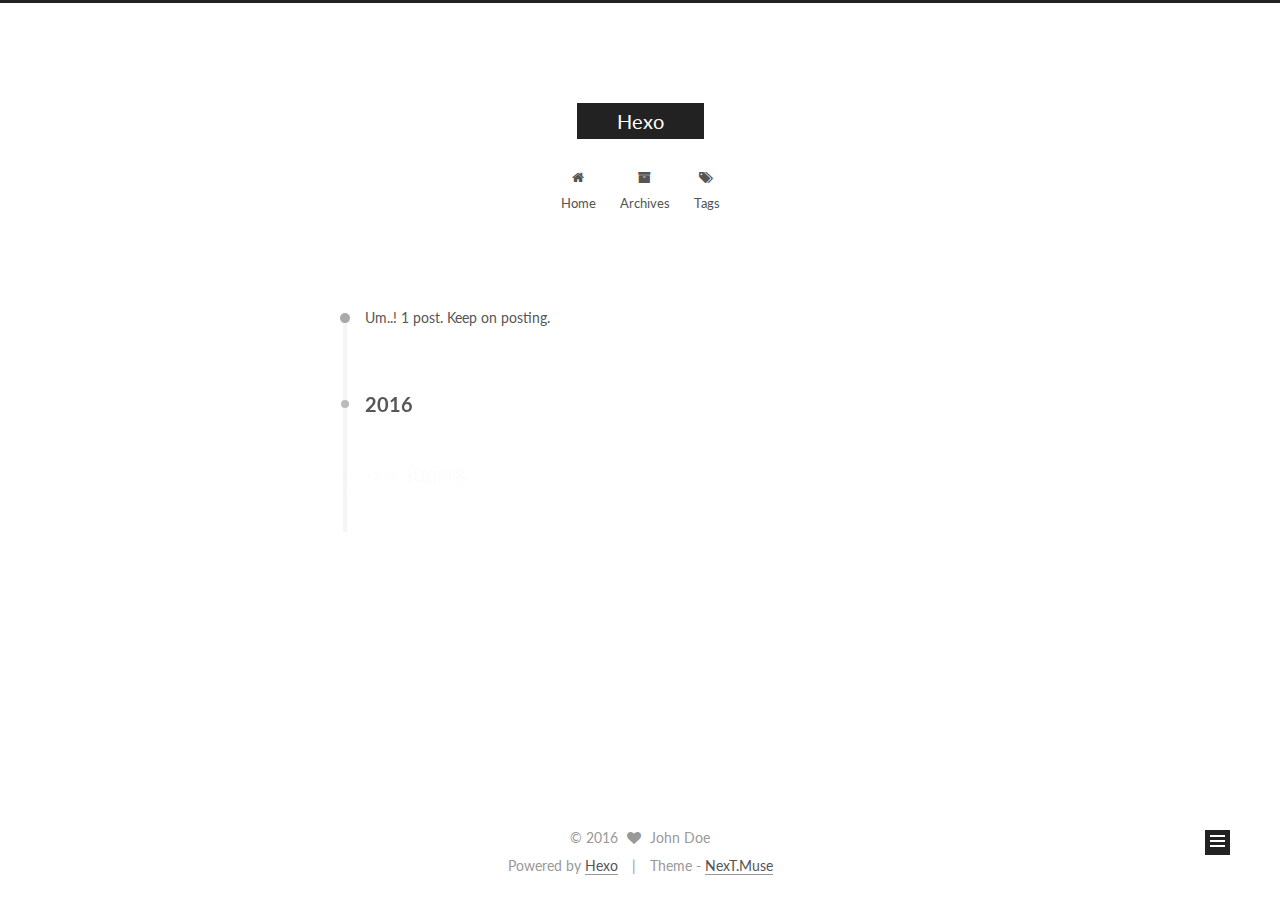
<file: archives/index.html>
<!doctype html>



  


<html class="theme-next muse use-motion" lang="">
<head>
  <meta charset="UTF-8"/>
<meta http-equiv="X-UA-Compatible" content="IE=edge" />
<meta name="viewport" content="width=device-width, initial-scale=1, maximum-scale=1"/>



<meta http-equiv="Cache-Control" content="no-transform" />
<meta http-equiv="Cache-Control" content="no-siteapp" />












  
  
  <link href="/lib/fancybox/source/jquery.fancybox.css?v=2.1.5" rel="stylesheet" type="text/css" />




  
  
  
  

  
    
    
  

  

  

  

  

  
    
    
    <link href="//fonts.googleapis.com/css?family=Lato:300,300italic,400,400italic,700,700italic&subset=latin,latin-ext" rel="stylesheet" type="text/css">
  






<link href="/lib/font-awesome/css/font-awesome.min.css?v=4.6.2" rel="stylesheet" type="text/css" />

<link href="/css/main.css?v=5.1.0" rel="stylesheet" type="text/css" />


  <meta name="keywords" content="Hexo, NexT" />








  <link rel="shortcut icon" type="image/x-icon" href="/favicon.ico?v=5.1.0" />






<meta property="og:type" content="website">
<meta property="og:title" content="Hexo">
<meta property="og:url" content="http://inerdstack.com/archives/index.html">
<meta property="og:site_name" content="Hexo">
<meta name="twitter:card" content="summary">
<meta name="twitter:title" content="Hexo">



<script type="text/javascript" id="hexo.configurations">
  var NexT = window.NexT || {};
  var CONFIG = {
    root: '/',
    scheme: 'Muse',
    sidebar: {"position":"left","display":"post"},
    fancybox: true,
    motion: true,
    duoshuo: {
      userId: '0',
      author: 'Author'
    },
    algolia: {
      applicationID: '',
      apiKey: '',
      indexName: '',
      hits: {"per_page":10},
      labels: {"input_placeholder":"Search for Posts","hits_empty":"We didn't find any results for the search: ${query}","hits_stats":"${hits} results found in ${time} ms"}
    }
  };
</script>



  <link rel="canonical" href="http://inerdstack.com/archives/"/>





  <title> Archive | Hexo </title>
</head>

<body itemscope itemtype="http://schema.org/WebPage" lang="">

  










  
  
    
  

  <div class="container one-collumn sidebar-position-left  page-archive  ">
    <div class="headband"></div>

    <header id="header" class="header" itemscope itemtype="http://schema.org/WPHeader">
      <div class="header-inner"><div class="site-meta ">
  

  <div class="custom-logo-site-title">
    <a href="/"  class="brand" rel="start">
      <span class="logo-line-before"><i></i></span>
      <span class="site-title">Hexo</span>
      <span class="logo-line-after"><i></i></span>
    </a>
  </div>
    
      <p class="site-subtitle"></p>
    
</div>

<div class="site-nav-toggle">
  <button>
    <span class="btn-bar"></span>
    <span class="btn-bar"></span>
    <span class="btn-bar"></span>
  </button>
</div>

<nav class="site-nav">
  

  
    <ul id="menu" class="menu">
      
        
        <li class="menu-item menu-item-home">
          <a href="/" rel="section">
            
              <i class="menu-item-icon fa fa-fw fa-home"></i> <br />
            
            Home
          </a>
        </li>
      
        
        <li class="menu-item menu-item-archives">
          <a href="/archives" rel="section">
            
              <i class="menu-item-icon fa fa-fw fa-archive"></i> <br />
            
            Archives
          </a>
        </li>
      
        
        <li class="menu-item menu-item-tags">
          <a href="/tags" rel="section">
            
              <i class="menu-item-icon fa fa-fw fa-tags"></i> <br />
            
            Tags
          </a>
        </li>
      

      
    </ul>
  

  
</nav>



 </div>
    </header>

    <main id="main" class="main">
      <div class="main-inner">
        <div class="content-wrap">
          <div id="content" class="content">
            

  <section id="posts" class="posts-collapse">
    <span class="archive-move-on"></span>

    <span class="archive-page-counter">
      
      
      
        
      
      Um..! 1 post. Keep on posting.
    </span>

    

      
      
      

      
        
        <div class="collection-title">
          <h2 class="archive-year motion-element" id="archive-year-2016">2016</h2>
        </div>
      
      

      

  <article class="post post-type-normal" itemscope itemtype="http://schema.org/Article">
    <header class="post-header">

      <h1 class="post-title">
        
            <a class="post-title-link" href="/2016/12/26/hello-world/" itemprop="url">
              
                <span itemprop="name">我的博客</span>
              
            </a>
        
      </h1>

      <div class="post-meta">
        <time class="post-time" itemprop="dateCreated"
              datetime="2016-12-26T23:02:04+08:00"
              content="2016-12-26" >
          12-26
        </time>
      </div>

    </header>
  </article>



    

  </section>

  



          </div>
          


          

        </div>
        
          
  
  <div class="sidebar-toggle">
    <div class="sidebar-toggle-line-wrap">
      <span class="sidebar-toggle-line sidebar-toggle-line-first"></span>
      <span class="sidebar-toggle-line sidebar-toggle-line-middle"></span>
      <span class="sidebar-toggle-line sidebar-toggle-line-last"></span>
    </div>
  </div>

  <aside id="sidebar" class="sidebar">
    <div class="sidebar-inner">

      

      

      <section class="site-overview sidebar-panel sidebar-panel-active">
        <div class="site-author motion-element" itemprop="author" itemscope itemtype="http://schema.org/Person">
          <img class="site-author-image" itemprop="image"
               src="/images/avatar.gif"
               alt="John Doe" />
          <p class="site-author-name" itemprop="name">John Doe</p>
          <p class="site-description motion-element" itemprop="description"></p>
        </div>
        <nav class="site-state motion-element">
        
          
            <div class="site-state-item site-state-posts">
              <a href="/archives">
                <span class="site-state-item-count">1</span>
                <span class="site-state-item-name">posts</span>
              </a>
            </div>
          

          

          

        </nav>

        

        <div class="links-of-author motion-element">
          
        </div>

        
        

        
        

        


      </section>

      

    </div>
  </aside>


        
      </div>
    </main>

    <footer id="footer" class="footer">
      <div class="footer-inner">
        <div class="copyright" >
  
  &copy; 
  <span itemprop="copyrightYear">2016</span>
  <span class="with-love">
    <i class="fa fa-heart"></i>
  </span>
  <span class="author" itemprop="copyrightHolder">John Doe</span>
</div>


<div class="powered-by">
  Powered by <a class="theme-link" href="https://hexo.io">Hexo</a>
</div>

<div class="theme-info">
  Theme -
  <a class="theme-link" href="https://github.com/iissnan/hexo-theme-next">
    NexT.Muse
  </a>
</div>


        

        
      </div>
    </footer>

    <div class="back-to-top">
      <i class="fa fa-arrow-up"></i>
    </div>
  </div>

  

<script type="text/javascript">
  if (Object.prototype.toString.call(window.Promise) !== '[object Function]') {
    window.Promise = null;
  }
</script>









  



  
  <script type="text/javascript" src="/lib/jquery/index.js?v=2.1.3"></script>

  
  <script type="text/javascript" src="/lib/fastclick/lib/fastclick.min.js?v=1.0.6"></script>

  
  <script type="text/javascript" src="/lib/jquery_lazyload/jquery.lazyload.js?v=1.9.7"></script>

  
  <script type="text/javascript" src="/lib/velocity/velocity.min.js?v=1.2.1"></script>

  
  <script type="text/javascript" src="/lib/velocity/velocity.ui.min.js?v=1.2.1"></script>

  
  <script type="text/javascript" src="/lib/fancybox/source/jquery.fancybox.pack.js?v=2.1.5"></script>


  


  <script type="text/javascript" src="/js/src/utils.js?v=5.1.0"></script>

  <script type="text/javascript" src="/js/src/motion.js?v=5.1.0"></script>



  
  

  
  
    <script type="text/javascript" id="motion.page.archive">
      $('.archive-year').velocity('transition.slideLeftIn');
    </script>
  


  


  <script type="text/javascript" src="/js/src/bootstrap.js?v=5.1.0"></script>



  



  




	





  




  
  

  

  

  

  


</body>
</html>
</file>
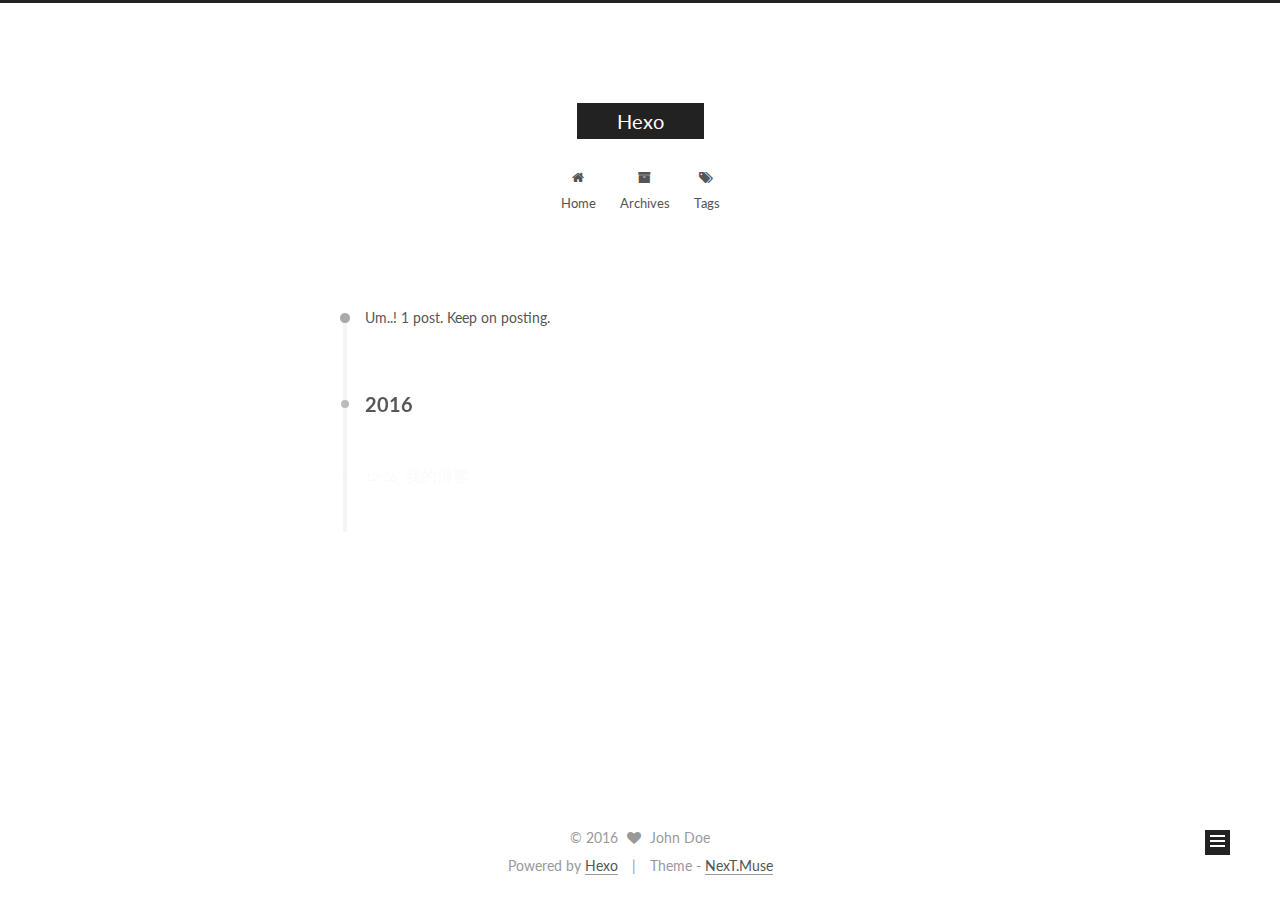
<file: archives/2016/index.html>
<!doctype html>



  


<html class="theme-next muse use-motion" lang="">
<head>
  <meta charset="UTF-8"/>
<meta http-equiv="X-UA-Compatible" content="IE=edge" />
<meta name="viewport" content="width=device-width, initial-scale=1, maximum-scale=1"/>



<meta http-equiv="Cache-Control" content="no-transform" />
<meta http-equiv="Cache-Control" content="no-siteapp" />












  
  
  <link href="/lib/fancybox/source/jquery.fancybox.css?v=2.1.5" rel="stylesheet" type="text/css" />




  
  
  
  

  
    
    
  

  

  

  

  

  
    
    
    <link href="//fonts.googleapis.com/css?family=Lato:300,300italic,400,400italic,700,700italic&subset=latin,latin-ext" rel="stylesheet" type="text/css">
  






<link href="/lib/font-awesome/css/font-awesome.min.css?v=4.6.2" rel="stylesheet" type="text/css" />

<link href="/css/main.css?v=5.1.0" rel="stylesheet" type="text/css" />


  <meta name="keywords" content="Hexo, NexT" />








  <link rel="shortcut icon" type="image/x-icon" href="/favicon.ico?v=5.1.0" />






<meta property="og:type" content="website">
<meta property="og:title" content="Hexo">
<meta property="og:url" content="http://inerdstack.com/archives/2016/index.html">
<meta property="og:site_name" content="Hexo">
<meta name="twitter:card" content="summary">
<meta name="twitter:title" content="Hexo">



<script type="text/javascript" id="hexo.configurations">
  var NexT = window.NexT || {};
  var CONFIG = {
    root: '/',
    scheme: 'Muse',
    sidebar: {"position":"left","display":"post"},
    fancybox: true,
    motion: true,
    duoshuo: {
      userId: '0',
      author: 'Author'
    },
    algolia: {
      applicationID: '',
      apiKey: '',
      indexName: '',
      hits: {"per_page":10},
      labels: {"input_placeholder":"Search for Posts","hits_empty":"We didn't find any results for the search: ${query}","hits_stats":"${hits} results found in ${time} ms"}
    }
  };
</script>



  <link rel="canonical" href="http://inerdstack.com/archives/2016/"/>





  <title> Archive | Hexo </title>
</head>

<body itemscope itemtype="http://schema.org/WebPage" lang="">

  










  
  
    
  

  <div class="container one-collumn sidebar-position-left  page-archive  ">
    <div class="headband"></div>

    <header id="header" class="header" itemscope itemtype="http://schema.org/WPHeader">
      <div class="header-inner"><div class="site-meta ">
  

  <div class="custom-logo-site-title">
    <a href="/"  class="brand" rel="start">
      <span class="logo-line-before"><i></i></span>
      <span class="site-title">Hexo</span>
      <span class="logo-line-after"><i></i></span>
    </a>
  </div>
    
      <p class="site-subtitle"></p>
    
</div>

<div class="site-nav-toggle">
  <button>
    <span class="btn-bar"></span>
    <span class="btn-bar"></span>
    <span class="btn-bar"></span>
  </button>
</div>

<nav class="site-nav">
  

  
    <ul id="menu" class="menu">
      
        
        <li class="menu-item menu-item-home">
          <a href="/" rel="section">
            
              <i class="menu-item-icon fa fa-fw fa-home"></i> <br />
            
            Home
          </a>
        </li>
      
        
        <li class="menu-item menu-item-archives">
          <a href="/archives" rel="section">
            
              <i class="menu-item-icon fa fa-fw fa-archive"></i> <br />
            
            Archives
          </a>
        </li>
      
        
        <li class="menu-item menu-item-tags">
          <a href="/tags" rel="section">
            
              <i class="menu-item-icon fa fa-fw fa-tags"></i> <br />
            
            Tags
          </a>
        </li>
      

      
    </ul>
  

  
</nav>



 </div>
    </header>

    <main id="main" class="main">
      <div class="main-inner">
        <div class="content-wrap">
          <div id="content" class="content">
            

  <section id="posts" class="posts-collapse">
    <span class="archive-move-on"></span>

    <span class="archive-page-counter">
      
      
      
        
      
      Um..! 1 post. Keep on posting.
    </span>

    

      
      
      

      
        
        <div class="collection-title">
          <h2 class="archive-year motion-element" id="archive-year-2016">2016</h2>
        </div>
      
      

      

  <article class="post post-type-normal" itemscope itemtype="http://schema.org/Article">
    <header class="post-header">

      <h1 class="post-title">
        
            <a class="post-title-link" href="/2016/12/26/hello-world/" itemprop="url">
              
                <span itemprop="name">我的博客</span>
              
            </a>
        
      </h1>

      <div class="post-meta">
        <time class="post-time" itemprop="dateCreated"
              datetime="2016-12-26T23:02:04+08:00"
              content="2016-12-26" >
          12-26
        </time>
      </div>

    </header>
  </article>



    

  </section>

  



          </div>
          


          

        </div>
        
          
  
  <div class="sidebar-toggle">
    <div class="sidebar-toggle-line-wrap">
      <span class="sidebar-toggle-line sidebar-toggle-line-first"></span>
      <span class="sidebar-toggle-line sidebar-toggle-line-middle"></span>
      <span class="sidebar-toggle-line sidebar-toggle-line-last"></span>
    </div>
  </div>

  <aside id="sidebar" class="sidebar">
    <div class="sidebar-inner">

      

      

      <section class="site-overview sidebar-panel sidebar-panel-active">
        <div class="site-author motion-element" itemprop="author" itemscope itemtype="http://schema.org/Person">
          <img class="site-author-image" itemprop="image"
               src="/images/avatar.gif"
               alt="John Doe" />
          <p class="site-author-name" itemprop="name">John Doe</p>
          <p class="site-description motion-element" itemprop="description"></p>
        </div>
        <nav class="site-state motion-element">
        
          
            <div class="site-state-item site-state-posts">
              <a href="/archives">
                <span class="site-state-item-count">1</span>
                <span class="site-state-item-name">posts</span>
              </a>
            </div>
          

          

          

        </nav>

        

        <div class="links-of-author motion-element">
          
        </div>

        
        

        
        

        


      </section>

      

    </div>
  </aside>


        
      </div>
    </main>

    <footer id="footer" class="footer">
      <div class="footer-inner">
        <div class="copyright" >
  
  &copy; 
  <span itemprop="copyrightYear">2016</span>
  <span class="with-love">
    <i class="fa fa-heart"></i>
  </span>
  <span class="author" itemprop="copyrightHolder">John Doe</span>
</div>


<div class="powered-by">
  Powered by <a class="theme-link" href="https://hexo.io">Hexo</a>
</div>

<div class="theme-info">
  Theme -
  <a class="theme-link" href="https://github.com/iissnan/hexo-theme-next">
    NexT.Muse
  </a>
</div>


        

        
      </div>
    </footer>

    <div class="back-to-top">
      <i class="fa fa-arrow-up"></i>
    </div>
  </div>

  

<script type="text/javascript">
  if (Object.prototype.toString.call(window.Promise) !== '[object Function]') {
    window.Promise = null;
  }
</script>









  



  
  <script type="text/javascript" src="/lib/jquery/index.js?v=2.1.3"></script>

  
  <script type="text/javascript" src="/lib/fastclick/lib/fastclick.min.js?v=1.0.6"></script>

  
  <script type="text/javascript" src="/lib/jquery_lazyload/jquery.lazyload.js?v=1.9.7"></script>

  
  <script type="text/javascript" src="/lib/velocity/velocity.min.js?v=1.2.1"></script>

  
  <script type="text/javascript" src="/lib/velocity/velocity.ui.min.js?v=1.2.1"></script>

  
  <script type="text/javascript" src="/lib/fancybox/source/jquery.fancybox.pack.js?v=2.1.5"></script>


  


  <script type="text/javascript" src="/js/src/utils.js?v=5.1.0"></script>

  <script type="text/javascript" src="/js/src/motion.js?v=5.1.0"></script>



  
  

  
  
    <script type="text/javascript" id="motion.page.archive">
      $('.archive-year').velocity('transition.slideLeftIn');
    </script>
  


  


  <script type="text/javascript" src="/js/src/bootstrap.js?v=5.1.0"></script>



  



  




	





  




  
  

  

  

  

  


</body>
</html>
</file>
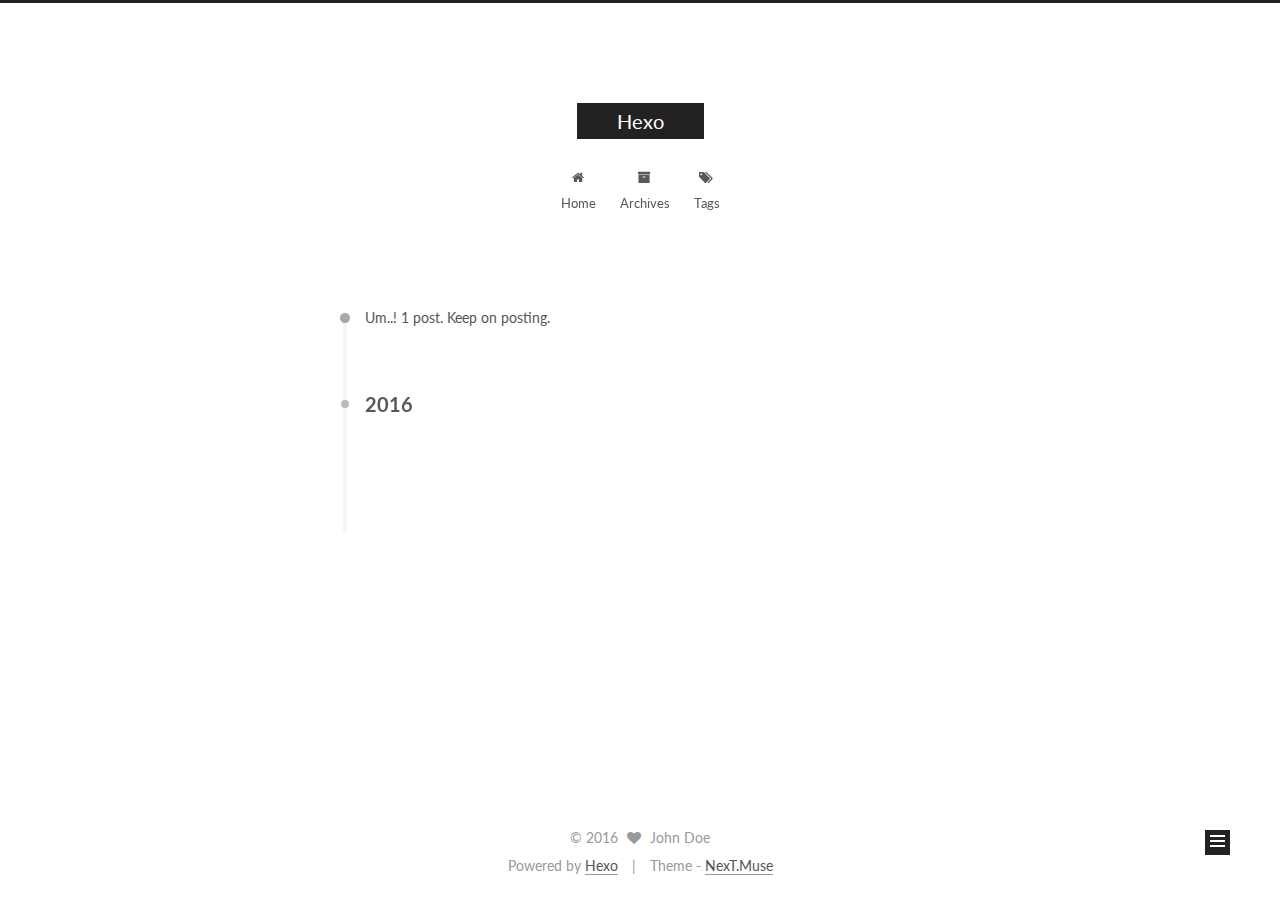
<file: archives/2016/12/index.html>
<!doctype html>



  


<html class="theme-next muse use-motion" lang="">
<head>
  <meta charset="UTF-8"/>
<meta http-equiv="X-UA-Compatible" content="IE=edge" />
<meta name="viewport" content="width=device-width, initial-scale=1, maximum-scale=1"/>



<meta http-equiv="Cache-Control" content="no-transform" />
<meta http-equiv="Cache-Control" content="no-siteapp" />












  
  
  <link href="/lib/fancybox/source/jquery.fancybox.css?v=2.1.5" rel="stylesheet" type="text/css" />




  
  
  
  

  
    
    
  

  

  

  

  

  
    
    
    <link href="//fonts.googleapis.com/css?family=Lato:300,300italic,400,400italic,700,700italic&subset=latin,latin-ext" rel="stylesheet" type="text/css">
  






<link href="/lib/font-awesome/css/font-awesome.min.css?v=4.6.2" rel="stylesheet" type="text/css" />

<link href="/css/main.css?v=5.1.0" rel="stylesheet" type="text/css" />


  <meta name="keywords" content="Hexo, NexT" />








  <link rel="shortcut icon" type="image/x-icon" href="/favicon.ico?v=5.1.0" />






<meta property="og:type" content="website">
<meta property="og:title" content="Hexo">
<meta property="og:url" content="http://inerdstack.com/archives/2016/12/index.html">
<meta property="og:site_name" content="Hexo">
<meta name="twitter:card" content="summary">
<meta name="twitter:title" content="Hexo">



<script type="text/javascript" id="hexo.configurations">
  var NexT = window.NexT || {};
  var CONFIG = {
    root: '/',
    scheme: 'Muse',
    sidebar: {"position":"left","display":"post"},
    fancybox: true,
    motion: true,
    duoshuo: {
      userId: '0',
      author: 'Author'
    },
    algolia: {
      applicationID: '',
      apiKey: '',
      indexName: '',
      hits: {"per_page":10},
      labels: {"input_placeholder":"Search for Posts","hits_empty":"We didn't find any results for the search: ${query}","hits_stats":"${hits} results found in ${time} ms"}
    }
  };
</script>



  <link rel="canonical" href="http://inerdstack.com/archives/2016/12/"/>





  <title> Archive | Hexo </title>
</head>

<body itemscope itemtype="http://schema.org/WebPage" lang="">

  










  
  
    
  

  <div class="container one-collumn sidebar-position-left  page-archive  ">
    <div class="headband"></div>

    <header id="header" class="header" itemscope itemtype="http://schema.org/WPHeader">
      <div class="header-inner"><div class="site-meta ">
  

  <div class="custom-logo-site-title">
    <a href="/"  class="brand" rel="start">
      <span class="logo-line-before"><i></i></span>
      <span class="site-title">Hexo</span>
      <span class="logo-line-after"><i></i></span>
    </a>
  </div>
    
      <p class="site-subtitle"></p>
    
</div>

<div class="site-nav-toggle">
  <button>
    <span class="btn-bar"></span>
    <span class="btn-bar"></span>
    <span class="btn-bar"></span>
  </button>
</div>

<nav class="site-nav">
  

  
    <ul id="menu" class="menu">
      
        
        <li class="menu-item menu-item-home">
          <a href="/" rel="section">
            
              <i class="menu-item-icon fa fa-fw fa-home"></i> <br />
            
            Home
          </a>
        </li>
      
        
        <li class="menu-item menu-item-archives">
          <a href="/archives" rel="section">
            
              <i class="menu-item-icon fa fa-fw fa-archive"></i> <br />
            
            Archives
          </a>
        </li>
      
        
        <li class="menu-item menu-item-tags">
          <a href="/tags" rel="section">
            
              <i class="menu-item-icon fa fa-fw fa-tags"></i> <br />
            
            Tags
          </a>
        </li>
      

      
    </ul>
  

  
</nav>



 </div>
    </header>

    <main id="main" class="main">
      <div class="main-inner">
        <div class="content-wrap">
          <div id="content" class="content">
            

  <section id="posts" class="posts-collapse">
    <span class="archive-move-on"></span>

    <span class="archive-page-counter">
      
      
      
        
      
      Um..! 1 post. Keep on posting.
    </span>

    

      
      
      

      
        
        <div class="collection-title">
          <h2 class="archive-year motion-element" id="archive-year-2016">2016</h2>
        </div>
      
      

      

  <article class="post post-type-normal" itemscope itemtype="http://schema.org/Article">
    <header class="post-header">

      <h1 class="post-title">
        
            <a class="post-title-link" href="/2016/12/26/hello-world/" itemprop="url">
              
                <span itemprop="name">我的博客</span>
              
            </a>
        
      </h1>

      <div class="post-meta">
        <time class="post-time" itemprop="dateCreated"
              datetime="2016-12-26T23:02:04+08:00"
              content="2016-12-26" >
          12-26
        </time>
      </div>

    </header>
  </article>



    

  </section>

  



          </div>
          


          

        </div>
        
          
  
  <div class="sidebar-toggle">
    <div class="sidebar-toggle-line-wrap">
      <span class="sidebar-toggle-line sidebar-toggle-line-first"></span>
      <span class="sidebar-toggle-line sidebar-toggle-line-middle"></span>
      <span class="sidebar-toggle-line sidebar-toggle-line-last"></span>
    </div>
  </div>

  <aside id="sidebar" class="sidebar">
    <div class="sidebar-inner">

      

      

      <section class="site-overview sidebar-panel sidebar-panel-active">
        <div class="site-author motion-element" itemprop="author" itemscope itemtype="http://schema.org/Person">
          <img class="site-author-image" itemprop="image"
               src="/images/avatar.gif"
               alt="John Doe" />
          <p class="site-author-name" itemprop="name">John Doe</p>
          <p class="site-description motion-element" itemprop="description"></p>
        </div>
        <nav class="site-state motion-element">
        
          
            <div class="site-state-item site-state-posts">
              <a href="/archives">
                <span class="site-state-item-count">1</span>
                <span class="site-state-item-name">posts</span>
              </a>
            </div>
          

          

          

        </nav>

        

        <div class="links-of-author motion-element">
          
        </div>

        
        

        
        

        


      </section>

      

    </div>
  </aside>


        
      </div>
    </main>

    <footer id="footer" class="footer">
      <div class="footer-inner">
        <div class="copyright" >
  
  &copy; 
  <span itemprop="copyrightYear">2016</span>
  <span class="with-love">
    <i class="fa fa-heart"></i>
  </span>
  <span class="author" itemprop="copyrightHolder">John Doe</span>
</div>


<div class="powered-by">
  Powered by <a class="theme-link" href="https://hexo.io">Hexo</a>
</div>

<div class="theme-info">
  Theme -
  <a class="theme-link" href="https://github.com/iissnan/hexo-theme-next">
    NexT.Muse
  </a>
</div>


        

        
      </div>
    </footer>

    <div class="back-to-top">
      <i class="fa fa-arrow-up"></i>
    </div>
  </div>

  

<script type="text/javascript">
  if (Object.prototype.toString.call(window.Promise) !== '[object Function]') {
    window.Promise = null;
  }
</script>









  



  
  <script type="text/javascript" src="/lib/jquery/index.js?v=2.1.3"></script>

  
  <script type="text/javascript" src="/lib/fastclick/lib/fastclick.min.js?v=1.0.6"></script>

  
  <script type="text/javascript" src="/lib/jquery_lazyload/jquery.lazyload.js?v=1.9.7"></script>

  
  <script type="text/javascript" src="/lib/velocity/velocity.min.js?v=1.2.1"></script>

  
  <script type="text/javascript" src="/lib/velocity/velocity.ui.min.js?v=1.2.1"></script>

  
  <script type="text/javascript" src="/lib/fancybox/source/jquery.fancybox.pack.js?v=2.1.5"></script>


  


  <script type="text/javascript" src="/js/src/utils.js?v=5.1.0"></script>

  <script type="text/javascript" src="/js/src/motion.js?v=5.1.0"></script>



  
  

  
  
    <script type="text/javascript" id="motion.page.archive">
      $('.archive-year').velocity('transition.slideLeftIn');
    </script>
  


  


  <script type="text/javascript" src="/js/src/bootstrap.js?v=5.1.0"></script>



  



  




	





  




  
  

  

  

  

  


</body>
</html>
</file>
<file: css/main.css>
/* normalize.css v3.0.2 | MIT License | git.io/normalize */
html {
  font-family: sans-serif; /* 1 */
  -ms-text-size-adjust: 100%; /* 2 */
  -webkit-text-size-adjust: 100%; /* 2 */
}
body {
  margin: 0;
}
article,
aside,
details,
figcaption,
figure,
footer,
header,
hgroup,
main,
menu,
nav,
section,
summary {
  display: block;
}
audio,
canvas,
progress,
video {
  display: inline-block; /* 1 */
  vertical-align: baseline; /* 2 */
}
audio:not([controls]) {
  display: none;
  height: 0;
}
[hidden],
template {
  display: none;
}
a {
  background-color: transparent;
}
a:active,
a:hover {
  outline: 0;
}
abbr[title] {
  border-bottom: 1px dotted;
}
b,
strong {
  font-weight: bold;
}
dfn {
  font-style: italic;
}
h1 {
  font-size: 2em;
  margin: 0.67em 0;
}
mark {
  background: #ff0;
  color: #000;
}
small {
  font-size: 80%;
}
sub,
sup {
  font-size: 75%;
  line-height: 0;
  position: relative;
  vertical-align: baseline;
}
sup {
  top: -0.5em;
}
sub {
  bottom: -0.25em;
}
img {
  border: 0;
}
svg:not(:root) {
  overflow: hidden;
}
figure {
  margin: 1em 40px;
}
hr {
  -moz-box-sizing: content-box;
  box-sizing: content-box;
  height: 0;
}
pre {
  overflow: auto;
}
code,
kbd,
pre,
samp {
  font-family: monospace, monospace;
  font-size: 1em;
}
button,
input,
optgroup,
select,
textarea {
  color: inherit; /* 1 */
  font: inherit; /* 2 */
  margin: 0; /* 3 */
}
button {
  overflow: visible;
}
button,
select {
  text-transform: none;
}
button,
html input[type="button"],
input[type="reset"],
input[type="submit"] {
  -webkit-appearance: button; /* 2 */
  cursor: pointer; /* 3 */
}
button[disabled],
html input[disabled] {
  cursor: default;
}
button::-moz-focus-inner,
input::-moz-focus-inner {
  border: 0;
  padding: 0;
}
input {
  line-height: normal;
}
input[type="checkbox"],
input[type="radio"] {
  box-sizing: border-box; /* 1 */
  padding: 0; /* 2 */
}
input[type="number"]::-webkit-inner-spin-button,
input[type="number"]::-webkit-outer-spin-button {
  height: auto;
}
input[type="search"] {
  -webkit-appearance: textfield; /* 1 */
  -moz-box-sizing: content-box;
  -webkit-box-sizing: content-box; /* 2 */
  box-sizing: content-box;
}
input[type="search"]::-webkit-search-cancel-button,
input[type="search"]::-webkit-search-decoration {
  -webkit-appearance: none;
}
fieldset {
  border: 1px solid #c0c0c0;
  margin: 0 2px;
  padding: 0.35em 0.625em 0.75em;
}
legend {
  border: 0; /* 1 */
  padding: 0; /* 2 */
}
textarea {
  overflow: auto;
}
optgroup {
  font-weight: bold;
}
table {
  border-collapse: collapse;
  border-spacing: 0;
}
td,
th {
  padding: 0;
}
::selection {
  background: #262a30;
  color: #fff;
}
body {
  position: relative;
  font-family: 'Lato', "PingFang SC", "Microsoft YaHei", sans-serif;
  font-size: 14px;
  line-height: 2;
  color: #555;
  background: #fff;
}
@media (max-width: 767px) {
  body {
    padding-right: 0 !important;
  }
}
@media (min-width: 768px) and (max-width: 991px) {
  body {
    padding-right: 0 !important;
  }
}
@media (min-width: 1600px) {
  body {
    font-size: 16px;
  }
}
h1,
h2,
h3,
h4,
h5,
h6 {
  margin: 0;
  padding: 0;
  font-weight: bold;
  line-height: 1.5;
  font-family: 'Lato', "PingFang SC", "Microsoft YaHei", sans-serif;
}
h2,
h3,
h4,
h5,
h6 {
  margin: 20px 0 15px;
}
h1 {
  font-size: 22px;
}
@media (max-width: 767px) {
  h1 {
    font-size: 18px;
  }
}
h2 {
  font-size: 20px;
}
@media (max-width: 767px) {
  h2 {
    font-size: 16px;
  }
}
h3 {
  font-size: 18px;
}
@media (max-width: 767px) {
  h3 {
    font-size: 14px;
  }
}
h4 {
  font-size: 16px;
}
@media (max-width: 767px) {
  h4 {
    font-size: 12px;
  }
}
h5 {
  font-size: 14px;
}
@media (max-width: 767px) {
  h5 {
    font-size: 10px;
  }
}
h6 {
  font-size: 12px;
}
@media (max-width: 767px) {
  h6 {
    font-size: 8px;
  }
}
p {
  margin: 0 0 25px 0;
}
a {
  color: #555;
  text-decoration: none;
  border-bottom: 1px solid #999;
  word-wrap: break-word;
}
a:hover {
  color: #222;
  border-bottom-color: #222;
}
ul {
  list-style: none;
}
blockquote {
  margin: 0;
  padding: 0;
}
img {
  display: block;
  margin: auto;
  max-width: 100%;
  height: auto;
}
hr {
  margin: 40px 0;
  height: 3px;
  border: none;
  background-color: #ddd;
  background-image: repeating-linear-gradient(-45deg, #fff, #fff 4px, transparent 4px, transparent 8px);
}
blockquote {
  padding: 0 15px;
  color: #666;
  border-left: 4px solid #ddd;
}
blockquote cite::before {
  content: "-";
  padding: 0 5px;
}
dt {
  font-weight: 700;
}
dd {
  margin: 0;
  padding: 0;
}
.text-left {
  text-align: left;
}
.text-center {
  text-align: center;
}
.text-right {
  text-align: right;
}
.text-justify {
  text-align: justify;
}
.text-nowrap {
  white-space: nowrap;
}
.text-lowercase {
  text-transform: lowercase;
}
.text-uppercase {
  text-transform: uppercase;
}
.text-capitalize {
  text-transform: capitalize;
}
.center-block {
  display: block;
  margin-left: auto;
  margin-right: auto;
}
.clearfix:before,
.clearfix:after {
  content: " ";
  display: table;
}
.clearfix:after {
  clear: both;
}
.pullquote {
  width: 45%;
}
.pullquote.left {
  float: left;
  margin-left: 5px;
  margin-right: 10px;
}
.pullquote.right {
  float: right;
  margin-left: 10px;
  margin-right: 5px;
}
.affix.affix.affix {
  position: fixed;
}
.translation {
  margin-top: -20px;
  font-size: 14px;
  color: #999;
}
.scrollbar-measure {
  width: 100px;
  height: 100px;
  overflow: scroll;
  position: absolute;
  top: -9999px;
}
.use-motion .motion-element {
  opacity: 0;
}
#local-search-input {
  padding: 3px;
  border: none;
  text-indent: 14px;
  border-radius: 0;
  width: 140px;
  outline: none;
  border-bottom: 1px solid #999;
  background: inherit;
  opacity: 0.5;
}
#local-search-input:focus {
  opacity: 1;
}
.search-icon {
  position: absolute;
  top: 9px;
}
table {
  margin: 20px 0;
  width: 100%;
  border-collapse: collapse;
  border-spacing: 0;
  border: 1px solid #ddd;
  font-size: 14px;
  table-layout: fixed;
  word-wrap: break-all;
}
table>tbody>tr:nth-of-type(odd) {
  background-color: #f9f9f9;
}
table>tbody>tr:hover {
  background-color: #f5f5f5;
}
caption,
th,
td {
  padding: 8px;
  text-align: left;
  vertical-align: middle;
  font-weight: normal;
}
th,
td {
  border-bottom: 3px solid #ddd;
  border-right: 1px solid #eee;
}
th {
  padding-bottom: 10px;
  font-weight: 700;
}
td {
  border-bottom-width: 1px;
}
html,
body {
  height: 100%;
}
.container {
  position: relative;
  min-height: 100%;
}
.header-inner {
  margin: 0 auto;
  padding: 100px 0 70px;
  width: 700px;
}
@media (min-width: 1600px) {
  .container .header-inner {
    width: 900px;
  }
}
.main {
  padding-bottom: 150px;
}
.main-inner {
  margin: 0 auto;
  width: 700px;
}
@media (min-width: 1600px) {
  .container .main-inner {
    width: 900px;
  }
}
.footer {
  position: absolute;
  left: 0;
  bottom: 0;
  width: 100%;
  min-height: 50px;
}
.footer-inner {
  box-sizing: border-box;
  margin: 20px auto;
  width: 700px;
}
@media (min-width: 1600px) {
  .container .footer-inner {
    width: 900px;
  }
}
pre,
.highlight {
  overflow: auto;
  margin: 20px 0;
  padding: 0;
  font-size: 13px;
  color: #4d4d4c;
  background: #f7f7f7;
  line-height: 1.6;
}
pre,
code {
  font-family: consolas, Menlo, "PingFang SC", "Microsoft YaHei", monospace;
}
code {
  padding: 2px 4px;
  word-wrap: break-word;
  color: #4d4d4c;
  background: #f7f7f7;
  border-radius: 3px;
  font-size: 13px;
}
pre code {
  padding: 0;
  color: #4d4d4c;
  background: none;
  text-shadow: none;
}
.highlight {
  border-radius: 1px;
}
.highlight pre {
  border: none;
  margin: 0;
  padding: 10px 0;
}
.highlight table {
  margin: 0;
  width: auto;
  border: none;
}
.highlight td {
  border: none;
  padding: 0;
}
.highlight figcaption {
  font-size: 1em;
  color: #4d4d4c;
  line-height: 1em;
  margin-bottom: 1em;
}
.highlight figcaption:before,
.highlight figcaption:after {
  content: " ";
  display: table;
}
.highlight figcaption:after {
  clear: both;
}
.highlight figcaption a {
  float: right;
  color: #4d4d4c;
}
.highlight figcaption a:hover {
  border-bottom-color: #4d4d4c;
}
.highlight .gutter pre {
  padding-left: 10px;
  padding-right: 10px;
  color: #869194;
  text-align: right;
  background-color: #eff2f3;
}
.highlight .code pre {
  padding-left: 10px;
  padding-right: 10px;
  background-color: #f7f7f7;
}
.highlight .line {
  height: 20px;
}
.gutter {
  -webkit-user-select: none;
  -moz-user-select: none;
  -ms-user-select: none;
  user-select: none;
}
.gist table {
  width: auto;
}
.gist table td {
  border: none;
}
pre .deletion {
  background: #fdd;
}
pre .addition {
  background: #dfd;
}
pre .meta {
  color: #8959a8;
}
pre .comment {
  color: #8e908c;
}
pre .variable,
pre .attribute,
pre .tag,
pre .regexp,
pre .ruby .constant,
pre .xml .tag .title,
pre .xml .pi,
pre .xml .doctype,
pre .html .doctype,
pre .css .id,
pre .css .class,
pre .css .pseudo {
  color: #c82829;
}
pre .number,
pre .preprocessor,
pre .built_in,
pre .literal,
pre .params,
pre .constant,
pre .command {
  color: #f5871f;
}
pre .ruby .class .title,
pre .css .rules .attribute,
pre .string,
pre .value,
pre .inheritance,
pre .header,
pre .ruby .symbol,
pre .xml .cdata,
pre .special,
pre .number,
pre .formula {
  color: #718c00;
}
pre .title,
pre .css .hexcolor {
  color: #3e999f;
}
pre .function,
pre .python .decorator,
pre .python .title,
pre .ruby .function .title,
pre .ruby .title .keyword,
pre .perl .sub,
pre .javascript .title,
pre .coffeescript .title {
  color: #4271ae;
}
pre .keyword,
pre .javascript .function {
  color: #8959a8;
}
.full-image.full-image.full-image {
  border: none;
  max-width: 100%;
  width: auto;
  margin: 20px auto;
}
@media (min-width: 992px) {
  .full-image.full-image.full-image {
    max-width: none;
    width: 126%;
    margin: 0 -13%;
  }
}
.blockquote-center,
.page-home .post-type-quote blockquote,
.page-post-detail .post-type-quote blockquote {
  position: relative;
  margin: 40px 0;
  padding: 0;
  border-left: none;
  text-align: center;
}
.blockquote-center::before,
.page-home .post-type-quote blockquote::before,
.page-post-detail .post-type-quote blockquote::before,
.blockquote-center::after,
.page-home .post-type-quote blockquote::after,
.page-post-detail .post-type-quote blockquote::after {
  position: absolute;
  content: ' ';
  display: block;
  width: 100%;
  height: 24px;
  opacity: 0.2;
  background-repeat: no-repeat;
  background-position: 0 -6px;
  background-size: 22px 22px;
}
.blockquote-center::before,
.page-home .post-type-quote blockquote::before,
.page-post-detail .post-type-quote blockquote::before {
  top: -20px;
  background-image: url("../images/quote-l.svg");
  border-top: 1px solid #ccc;
}
.blockquote-center::after,
.page-home .post-type-quote blockquote::after,
.page-post-detail .post-type-quote blockquote::after {
  bottom: -20px;
  background-image: url("../images/quote-r.svg");
  border-bottom: 1px solid #ccc;
  background-position: 100% 8px;
}
.blockquote-center p,
.page-home .post-type-quote blockquote p,
.page-post-detail .post-type-quote blockquote p,
.blockquote-center div,
.page-home .post-type-quote blockquote div,
.page-post-detail .post-type-quote blockquote div {
  text-align: center;
}
.post .post-body .group-picture img {
  box-sizing: border-box;
  padding: 0 3px;
  border: none;
}
.post .group-picture-row {
  overflow: hidden;
  margin-top: 6px;
}
.post .group-picture-row:first-child {
  margin-top: 0;
}
.post .group-picture-column {
  float: left;
}
.page-post-detail .post-body .group-picture-column {
  float: none;
  margin-top: 10px;
  width: auto !important;
}
.page-post-detail .post-body .group-picture-column img {
  margin: 0 auto;
}
.page-archive .group-picture-container {
  overflow: hidden;
}
.page-archive .group-picture-row {
  float: left;
}
.page-archive .group-picture-row:first-child {
  margin-top: 6px;
}
.page-archive .group-picture-column {
  max-width: 150px;
  max-height: 150px;
}
.note {
  padding: 20px;
  margin: 20px 0;
  border: 1px solid #eee;
  border-left-width: 5px;
  border-radius: 3px;
}
.note h2,
.note h3,
.note h4,
.note h5,
.note h6 {
  margin-top: 0;
  margin-bottom: 5px;
}
.note p:last-child {
  margin-bottom: 0;
}
.note code {
  border-radius: 3px;
}
.note+.note {
  margin-top: -5px;
}
.default {
  border-left-color: #777;
}
.default h2,
.default h3,
.default h4,
.default h5,
.default h6 {
  color: #777;
}
.primary {
  border-left-color: #428bca;
}
.primary h2,
.primary h3,
.primary h4,
.primary h5,
.primary h6 {
  color: #428bca;
}
.success {
  border-left-color: #5cb85c;
}
.success h2,
.success h3,
.success h4,
.success h5,
.success h6 {
  color: #5cb85c;
}
.danger {
  border-left-color: #d9534f;
}
.danger h2,
.danger h3,
.danger h4,
.danger h5,
.danger h6 {
  color: #d9534f;
}
.warning {
  border-left-color: #f0ad4e;
}
.warning h2,
.warning h3,
.warning h4,
.warning h5,
.warning h6 {
  color: #f0ad4e;
}
.info {
  border-left-color: #5bc0de;
}
.info h2,
.info h3,
.info h4,
.info h5,
.info h6 {
  color: #5bc0de;
}
.btn {
  display: inline-block;
  padding: 0 20px;
  font-size: 14px;
  color: #fff;
  background: #222;
  border: 2px solid #222;
  text-decoration: none;
  border-radius: 0;
  transition-property: background-color;
  transition-duration: 0.2s;
  transition-timing-function: ease-in-out;
  transition-delay: 0s;
}
.btn:hover,
.post-more-link .btn:hover {
  border-color: #222;
  color: #222;
  background: #fff;
}
.btn-bar {
  display: block;
  width: 22px;
  height: 2px;
  background: #555;
  border-radius: 1px;
}
.btn-bar+.btn-bar {
  margin-top: 4px;
}
.pagination {
  margin: 120px 0 40px;
  text-align: center;
  border-top: 1px solid #eee;
}
.page-number-basic,
.pagination .prev,
.pagination .next,
.pagination .page-number,
.pagination .space {
  display: inline-block;
  position: relative;
  top: -1px;
  margin: 0 10px;
  padding: 0 10px;
  line-height: 30px;
}
@media (max-width: 767px) {
  .page-number-basic,
  .pagination .prev,
  .pagination .next,
  .pagination .page-number,
  .pagination .space {
    margin: 0 5px;
  }
}
.pagination .prev,
.pagination .next,
.pagination .page-number {
  border-bottom: 0;
  border-top: 1px solid #eee;
  transition-property: border-color;
  transition-duration: 0.2s;
  transition-timing-function: ease-in-out;
  transition-delay: 0s;
}
.pagination .prev:hover,
.pagination .next:hover,
.pagination .page-number:hover {
  border-top-color: #222;
}
.pagination .space {
  padding: 0;
  margin: 0;
}
.pagination .prev {
  margin-left: 0;
}
.pagination .next {
  margin-right: 0;
}
.pagination .page-number.current {
  color: #fff;
  background: #ccc;
  border-top-color: #ccc;
}
@media (max-width: 767px) {
  .pagination {
    border-top: none;
  }
  .pagination .prev,
  .pagination .next,
  .pagination .page-number {
    margin-bottom: 10px;
    border-top: 0;
    border-bottom: 1px solid #eee;
  }
  .pagination .prev:hover,
  .pagination .next:hover,
  .pagination .page-number:hover {
    border-bottom-color: #222;
  }
}
.comments {
  margin: 60px 20px 0;
}
.tag-cloud {
  text-align: center;
}
.tag-cloud a {
  display: inline-block;
  margin: 10px;
}
.back-to-top {
  box-sizing: border-box;
  position: fixed;
  bottom: -100px;
  right: 50px;
  z-index: 1050;
  padding: 0 6px;
  width: 25px;
  background: #222;
  font-size: 12px;
  opacity: 1;
  color: #fff;
  cursor: pointer;
  text-align: center;
  -webkit-transform: translateZ(0);
  transition-property: bottom;
  transition-duration: 0.2s;
  transition-timing-function: ease-in-out;
  transition-delay: 0s;
}
@media (max-width: 767px) {
  .back-to-top {
    display: none;
  }
}
@media (min-width: 768px) and (max-width: 991px) {
  .back-to-top {
    display: none;
  }
}
.back-to-top.back-to-top-on {
  bottom: 19px;
}
.header {
  background: #fff;
}
.header-inner {
  position: relative;
}
.headband {
  height: 3px;
  background: #222;
}
.site-meta {
  margin: 0;
  text-align: center;
}
@media (max-width: 767px) {
  .site-meta {
    text-align: center;
  }
}
.brand {
  position: relative;
  display: inline-block;
  padding: 0 40px;
  color: #fff;
  background: #222;
  border-bottom: none;
}
.brand:hover {
  color: #fff;
}
.logo {
  display: inline-block;
  margin-right: 5px;
  line-height: 36px;
  vertical-align: top;
}
.site-title {
  display: inline-block;
  vertical-align: top;
  line-height: 36px;
  font-size: 20px;
  font-weight: normal;
  font-family: 'Lato', "PingFang SC", "Microsoft YaHei", sans-serif;
}
.site-subtitle {
  margin-top: 10px;
  font-size: 13px;
  color: #999;
}
.use-motion .brand {
  opacity: 0;
}
.use-motion .logo,
.use-motion .site-title,
.use-motion .site-subtitle {
  opacity: 0;
  position: relative;
  top: -10px;
}
.site-nav-toggle {
  display: none;
  position: absolute;
  top: 10px;
  left: 10px;
}
@media (max-width: 767px) {
  .site-nav-toggle {
    display: block;
  }
}
.site-nav-toggle button {
  margin-top: 2px;
  padding: 9px 10px;
  background: transparent;
  border: none;
}
@media (max-width: 767px) {
  .site-nav {
    display: none;
    margin: 0 -10px;
    padding: 0 10px;
    clear: both;
    border-top: 1px solid #ddd;
  }
}
@media (min-width: 768px) and (max-width: 991px) {
  .site-nav {
    display: block !important;
  }
}
@media (min-width: 992px) {
  .site-nav {
    display: block !important;
  }
}
.menu {
  margin-top: 20px;
  padding-left: 0;
  text-align: center;
}
.menu .menu-item {
  display: inline-block;
  margin: 0 10px;
}
@media screen and (max-width: 767px) {
  .menu .menu-item {
    margin-top: 10px;
  }
}
.menu .menu-item a {
  display: block;
  font-size: 13px;
  text-transform: capitalize;
  line-height: inherit;
  border-bottom: 1px solid transparent;
  transition-property: border-color;
  transition-duration: 0.2s;
  transition-timing-function: ease-in-out;
  transition-delay: 0s;
}
.menu .menu-item a:hover {
  border-bottom-color: #222;
}
.menu .menu-item .fa {
  margin-right: 5px;
}
.use-motion .menu-item {
  opacity: 0;
}
.post-body {
  font-family: 'Lato', "PingFang SC", "Microsoft YaHei", sans-serif;
}
@media (max-width: 767px) {
  .post-body {
    word-break: break-word;
  }
}
.post-body .fancybox img {
  display: block !important;
  margin: 0 auto;
  cursor: pointer;
  cursor: zoom-in;
  cursor: -webkit-zoom-in;
}
.post-body .image-caption,
.post-body .figure .caption {
  margin: 10px auto 15px;
  text-align: center;
  font-size: 14px;
  color: #999;
  font-weight: bold;
  line-height: 1;
}
.post-sticky-flag {
  display: inline-block;
  font-size: 16px;
  -ms-transform: rotate(30deg);
  -webkit-transform: rotate(30deg);
  -moz-transform: rotate(30deg);
  -ms-transform: rotate(30deg);
  -o-transform: rotate(30deg);
  transform: rotate(30deg);
}
.posts-expand {
  padding-top: 40px;
}
@media (max-width: 767px) {
  .posts-expand {
    margin: 0 20px;
  }
  .post-body pre,
  .post-body .highlight {
    padding: 10px;
  }
  .post-body pre .gutter pre,
  .post-body .highlight .gutter pre {
    padding-right: 10px;
  }
}
@media (min-width: 992px) {
  .posts-expand .post-body {
    text-align: justify;
  }
}
.posts-expand .post-body h2,
.posts-expand .post-body h3,
.posts-expand .post-body h4,
.posts-expand .post-body h5,
.posts-expand .post-body h6 {
  padding-top: 10px;
}
.posts-expand .post-body h2 .header-anchor,
.posts-expand .post-body h3 .header-anchor,
.posts-expand .post-body h4 .header-anchor,
.posts-expand .post-body h5 .header-anchor,
.posts-expand .post-body h6 .header-anchor {
  float: right;
  margin-left: 10px;
  color: #ccc;
  border-bottom-style: none;
  visibility: hidden;
}
.posts-expand .post-body h2 .header-anchor:hover,
.posts-expand .post-body h3 .header-anchor:hover,
.posts-expand .post-body h4 .header-anchor:hover,
.posts-expand .post-body h5 .header-anchor:hover,
.posts-expand .post-body h6 .header-anchor:hover {
  color: inherit;
}
.posts-expand .post-body h2:hover .header-anchor,
.posts-expand .post-body h3:hover .header-anchor,
.posts-expand .post-body h4:hover .header-anchor,
.posts-expand .post-body h5:hover .header-anchor,
.posts-expand .post-body h6:hover .header-anchor {
  visibility: visible;
}
.posts-expand .post-body ul li {
  list-style: circle;
}
.posts-expand .post-body img {
  box-sizing: border-box;
  margin: auto;
  padding: 3px;
  border: 1px solid #ddd;
}
.posts-expand .fancybox img {
  margin: 0 auto;
}
@media (max-width: 767px) {
  .posts-collapse {
    margin: 0 20px;
  }
  .posts-collapse .post-title,
  .posts-collapse .post-meta {
    display: block;
    width: auto;
    text-align: left;
  }
}
.posts-collapse {
  position: relative;
  z-index: 1010;
  margin-left: 55px;
}
.posts-collapse::after {
  content: " ";
  position: absolute;
  top: 20px;
  left: 0;
  margin-left: -2px;
  width: 4px;
  height: 100%;
  background: #f5f5f5;
  z-index: -1;
}
@media (max-width: 767px) {
  .posts-collapse {
    margin: 0 20px;
  }
}
.posts-collapse .collection-title {
  position: relative;
  margin: 60px 0;
}
.posts-collapse .collection-title h2 {
  margin-left: 20px;
}
.posts-collapse .collection-title small {
  color: #bbb;
}
.posts-collapse .collection-title::before {
  content: " ";
  position: absolute;
  left: 0;
  top: 50%;
  margin-left: -4px;
  margin-top: -4px;
  width: 8px;
  height: 8px;
  background: #bbb;
  border-radius: 50%;
}
.posts-collapse .post {
  margin: 30px 0;
}
.posts-collapse .post-header {
  position: relative;
  transition-duration: 0.2s;
  transition-timing-function: ease-in-out;
  transition-delay: 0s;
  transition-property: border;
  border-bottom: 1px dashed #ccc;
}
.posts-collapse .post-header::before {
  content: " ";
  position: absolute;
  left: 0;
  top: 12px;
  width: 6px;
  height: 6px;
  margin-left: -4px;
  background: #bbb;
  border-radius: 50%;
  border: 1px solid #fff;
  transition-duration: 0.2s;
  transition-timing-function: ease-in-out;
  transition-delay: 0s;
  transition-property: background;
}
.posts-collapse .post-header:hover {
  border-bottom-color: #666;
}
.posts-collapse .post-header:hover::before {
  background: #222;
}
.posts-collapse .post-meta {
  position: absolute;
  font-size: 12px;
  left: 20px;
  top: 5px;
}
.posts-collapse .post-comments-count {
  display: none;
}
.posts-collapse .post-title {
  margin-left: 60px;
  font-size: 16px;
  font-weight: normal;
  line-height: inherit;
}
.posts-collapse .post-title::after {
  margin-left: 3px;
  opacity: 0.6;
}
.posts-collapse .post-title a {
  color: #666;
  border-bottom: none;
}
.page-home .post-type-quote .post-header,
.page-post-detail .post-type-quote .post-header,
.page-home .post-type-quote .post-tags,
.page-post-detail .post-type-quote .post-tags {
  display: none;
}
.posts-expand .post-title {
  font-size: 26px;
  text-align: center;
  word-break: break-word;
  font-weight: 400;
}
@media (max-width: 767px) {
  .posts-expand .post-title {
    font-size: 22px;
  }
}
.posts-expand .post-title-link {
  display: inline-block;
  position: relative;
  color: #555;
  border-bottom: none;
  line-height: 1.2;
  vertical-align: top;
}
.posts-expand .post-title-link::before {
  content: "";
  position: absolute;
  width: 100%;
  height: 2px;
  bottom: 0;
  left: 0;
  background-color: #000;
  visibility: hidden;
  -webkit-transform: scaleX(0);
  -moz-transform: scaleX(0);
  -ms-transform: scaleX(0);
  -o-transform: scaleX(0);
  transform: scaleX(0);
  transition-duration: 0.2s;
  transition-timing-function: ease-in-out;
  transition-delay: 0s;
}
.posts-expand .post-title-link:hover::before {
  visibility: visible;
  -webkit-transform: scaleX(1);
  -moz-transform: scaleX(1);
  -ms-transform: scaleX(1);
  -o-transform: scaleX(1);
  transform: scaleX(1);
}
.posts-expand .post-title-link .fa {
  font-size: 16px;
}
.posts-expand .post-meta {
  margin: 3px 0 60px 0;
  color: #999;
  font-family: 'Lato', "PingFang SC", "Microsoft YaHei", sans-serif;
  font-size: 12px;
  text-align: center;
}
.posts-expand .post-meta .post-category-list {
  display: inline-block;
  margin: 0;
  padding: 3px;
}
.posts-expand .post-meta .post-category-list-link {
  color: #999;
}
.posts-expand .post-meta .post-description {
  font-size: 14px;
  margin-top: 2px;
}
.post-meta-divider {
  margin: 0 0.5em;
}
.post-meta-item-icon {
  margin-right: 3px;
}
@media (min-width: 768px) and (max-width: 991px) {
  .post-meta-item-icon {
    display: inline-block;
  }
}
@media (max-width: 767px) {
  .post-meta-item-icon {
    display: inline-block;
  }
}
@media (min-width: 768px) and (max-width: 991px) {
  .post-meta-item-text {
    display: none;
  }
}
@media (max-width: 767px) {
  .post-meta-item-text {
    display: none;
  }
}
@media (max-width: 767px) {
  .posts-expand .post-comments-count {
    display: none;
  }
}
.post-more-link {
  margin-top: 50px;
}
.post-more-link .btn {
  color: #fff;
  font-size: 14px;
  background: #222;
  border-radius: 0;
  line-height: 2;
}
.posts-expand .post-tags {
  margin-top: 40px;
  text-align: center;
}
.posts-expand .post-tags a {
  display: inline-block;
  margin-right: 10px;
  font-size: 13px;
}
.post-nav {
  display: table;
  margin-top: 60px;
  width: 100%;
  border-top: 1px solid #eee;
}
.post-nav-divider {
  display: table-cell;
  width: 10%;
}
.post-nav-item {
  display: table-cell;
  padding: 10px 0 0 0;
  width: 45%;
  vertical-align: top;
}
.post-nav-item a {
  position: relative;
  display: block;
  line-height: 25px;
  font-size: 14px;
  color: #555;
  border-bottom: none;
}
.post-nav-item a:hover {
  color: #222;
  border-bottom: none;
}
.post-nav-item a:active {
  top: 2px;
}
.post-nav-item .fa {
  position: absolute;
  top: 8px;
  left: 0;
  font-size: 12px;
}
.post-nav-next a {
  padding-left: 15px;
}
.post-nav-prev {
  text-align: right;
}
.post-nav-prev a {
  padding-right: 15px;
}
.post-nav-prev .fa {
  right: 0;
  left: auto;
}
.posts-expand .post-eof {
  display: block;
  margin: 80px auto 60px;
  width: 8%;
  height: 1px;
  background: #ccc;
  text-align: center;
}
.post:last-child .post-eof.post-eof.post-eof {
  display: none;
}
.post-gallery {
  display: table;
  table-layout: fixed;
  width: 100%;
  border-collapse: separate;
}
.post-gallery-row {
  display: table-row;
}
.post-gallery .post-gallery-img {
  display: table-cell;
  text-align: center;
  vertical-align: middle;
  border: none;
}
.post-gallery .post-gallery-img img {
  max-width: 100%;
  max-height: 100%;
  border: none;
}
.fancybox-close,
.fancybox-close:hover {
  border: none;
}
.sidebar {
  position: fixed;
  right: 0;
  top: 0;
  bottom: 0;
  width: 0;
  z-index: 1040;
  box-shadow: inset 0 2px 6px #000;
  background: #222;
  -webkit-transform: translateZ(0);
}
.sidebar a {
  color: #999;
  border-bottom-color: #555;
}
.sidebar a:hover {
  color: #eee;
}
@media (min-width: 768px) and (max-width: 991px) {
  .sidebar {
    display: none !important;
  }
}
@media (max-width: 767px) {
  .sidebar {
    display: none !important;
  }
}
.sidebar-inner {
  position: relative;
  padding: 20px 10px;
  color: #999;
  text-align: center;
}
.sidebar-toggle {
  position: fixed;
  right: 50px;
  bottom: 45px;
  width: 15px;
  height: 15px;
  padding: 5px;
  background: #222;
  line-height: 0;
  z-index: 1050;
  cursor: pointer;
  -webkit-transform: translateZ(0);
}
@media (min-width: 768px) and (max-width: 991px) {
  .sidebar-toggle {
    display: none;
  }
}
@media (max-width: 767px) {
  .sidebar-toggle {
    display: none;
  }
}
.sidebar-toggle-line {
  position: relative;
  display: inline-block;
  vertical-align: top;
  height: 2px;
  width: 100%;
  background: #fff;
  margin-top: 3px;
}
.sidebar-toggle-line:first-child {
  margin-top: 0;
}
.site-author-image {
  display: block;
  margin: 0 auto;
  padding: 2px;
  max-width: 96px;
  height: auto;
  border: 2px solid #333;
}
.site-author-name {
  margin: 5px 0 0;
  text-align: center;
  color: #f5f5f5;
  font-weight: normal;
}
.site-description {
  margin-top: 5px;
  text-align: center;
  font-size: 14px;
  color: #999;
}
.site-state {
  overflow: hidden;
  line-height: 1.4;
  white-space: nowrap;
  text-align: center;
}
.site-state-item {
  display: inline-block;
  padding: 0 15px;
  border-left: 1px solid #333;
}
.site-state-item:first-child {
  border-left: none;
}
.site-state-item a {
  border-bottom: none;
}
.site-state-item-count {
  display: block;
  text-align: center;
  color: inherit;
  font-weight: 600;
  font-size: 18px;
}
.site-state-item-name {
  font-size: 13px;
  color: inherit;
}
.feed-link {
  margin-top: 20px;
}
.feed-link a {
  display: inline-block;
  padding: 0 15px;
  color: #fc6423;
  border: 1px solid #fc6423;
  border-radius: 4px;
}
.feed-link a i {
  color: #fc6423;
  font-size: 14px;
}
.feed-link a:hover {
  color: #fff;
  background: #fc6423;
}
.feed-link a:hover i {
  color: #fff;
}
.links-of-author {
  margin-top: 20px;
}
.links-of-author a {
  display: inline-block;
  vertical-align: middle;
  margin-right: 10px;
  margin-bottom: 10px;
  border-bottom-color: #555;
  font-size: 13px;
}
.links-of-author a:before {
  display: inline-block;
  vertical-align: middle;
  margin-right: 3px;
  content: " ";
  width: 4px;
  height: 4px;
  border-radius: 50%;
  background: #ffd;
}
.links-of-blogroll {
  font-size: 13px;
}
.links-of-blogroll-title {
  margin-top: 20px;
  font-size: 14px;
  font-weight: 600;
}
.links-of-blogroll-list {
  margin: 0;
  padding: 0;
}
.links-of-blogroll-item {
  padding: 2px 10px;
}
.sidebar-nav {
  margin: 0 0 20px;
  padding-left: 0;
}
.sidebar-nav li {
  display: inline-block;
  cursor: pointer;
  border-bottom: 1px solid transparent;
  font-size: 14px;
  color: #555;
}
.sidebar-nav li:hover {
  color: #f5f5f5;
}
.page-post-detail .sidebar-nav-toc {
  padding: 0 5px;
}
.page-post-detail .sidebar-nav-overview {
  margin-left: 10px;
}
.sidebar-nav .sidebar-nav-active {
  color: #87daff;
  border-bottom-color: #87daff;
}
.sidebar-nav .sidebar-nav-active:hover {
  color: #87daff;
}
.sidebar-panel {
  display: none;
}
.sidebar-panel-active {
  display: block;
}
.post-toc-empty {
  font-size: 14px;
  color: #666;
}
.post-toc-wrap {
  overflow: hidden;
}
.post-toc {
  overflow: auto;
}
.post-toc ol {
  margin: 0;
  padding: 0 2px 5px 10px;
  text-align: left;
  list-style: none;
  font-size: 14px;
}
.post-toc ol > ol {
  padding-left: 0;
}
.post-toc ol a {
  transition-duration: 0.2s;
  transition-timing-function: ease-in-out;
  transition-delay: 0s;
  transition-property: all;
  color: #999;
  border-bottom-color: #555;
}
.post-toc ol a:hover {
  color: #ccc;
  border-bottom-color: #ccc;
}
.post-toc .nav-item {
  overflow: hidden;
  text-overflow: ellipsis;
  white-space: nowrap;
  line-height: 1.8;
}
.post-toc .nav .nav-child {
  display: none;
}
.post-toc .nav .active > .nav-child {
  display: block;
}
.post-toc .nav .active-current > .nav-child {
  display: block;
}
.post-toc .nav .active-current > .nav-child > .nav-item {
  display: block;
}
.post-toc .nav .active > a {
  color: #87daff;
  border-bottom-color: #87daff;
}
.post-toc .nav .active-current > a {
  color: #87daff;
}
.post-toc .nav .active-current > a:hover {
  color: #87daff;
}
.footer {
  font-size: 14px;
  color: #999;
}
.footer img {
  border: none;
}
.footer-inner {
  text-align: center;
}
.with-love {
  display: inline-block;
  margin: 0 5px;
}
.powered-by,
.theme-info {
  display: inline-block;
}
.powered-by {
  margin-right: 10px;
}
.powered-by::after {
  content: "|";
  padding-left: 10px;
}
.cc-license {
  margin-top: 10px;
  text-align: center;
}
.cc-license .cc-opacity {
  opacity: 0.7;
  border-bottom: none;
}
.cc-license .cc-opacity:hover {
  opacity: 0.9;
}
.cc-license img {
  display: inline-block;
}
.theme-next #ds-thread #ds-reset {
  color: #555;
}
.theme-next #ds-thread #ds-reset .ds-replybox {
  margin-bottom: 30px;
}
.theme-next #ds-thread #ds-reset .ds-replybox .ds-avatar,
.theme-next #ds-reset .ds-avatar img {
  box-shadow: none;
}
.theme-next #ds-thread #ds-reset .ds-textarea-wrapper {
  border-color: #c7d4e1;
  background: none;
  border-top-right-radius: 3px;
  border-top-left-radius: 3px;
}
.theme-next #ds-thread #ds-reset .ds-textarea-wrapper textarea {
  height: 60px;
}
.theme-next #ds-reset .ds-rounded-top {
  border-radius: 0;
}
.theme-next #ds-thread #ds-reset .ds-post-toolbar {
  box-sizing: border-box;
  border: 1px solid #c7d4e1;
  background: #f6f8fa;
}
.theme-next #ds-thread #ds-reset .ds-post-options {
  height: 40px;
  border: none;
  background: none;
}
.theme-next #ds-thread #ds-reset .ds-toolbar-buttons {
  top: 11px;
}
.theme-next #ds-thread #ds-reset .ds-sync {
  top: 5px;
}
.theme-next #ds-thread #ds-reset .ds-post-button {
  top: 4px;
  right: 5px;
  width: 90px;
  height: 30px;
  border: 1px solid #c5ced7;
  border-radius: 3px;
  background-image: linear-gradient(#fbfbfc, #f5f7f9);
  color: #60676d;
}
.theme-next #ds-thread #ds-reset .ds-post-button:hover {
  background-position: 0 -30px;
  color: #60676d;
}
.theme-next #ds-thread #ds-reset .ds-comments-info {
  padding: 10px 0;
}
.theme-next #ds-thread #ds-reset .ds-sort {
  display: none;
}
.theme-next #ds-thread #ds-reset li.ds-tab a.ds-current {
  border: none;
  background: #f6f8fa;
  color: #60676d;
}
.theme-next #ds-thread #ds-reset li.ds-tab a.ds-current:hover {
  background-color: #e9f0f7;
  color: #60676d;
}
.theme-next #ds-thread #ds-reset li.ds-tab a {
  border-radius: 2px;
  padding: 5px;
}
.theme-next #ds-thread #ds-reset .ds-login-buttons p {
  color: #999;
  line-height: 36px;
}
.theme-next #ds-thread #ds-reset .ds-login-buttons .ds-service-list li {
  height: 28px;
}
.theme-next #ds-thread #ds-reset .ds-service-list a {
  background: none;
  padding: 5px;
  border: 1px solid;
  border-radius: 3px;
  text-align: center;
}
.theme-next #ds-thread #ds-reset .ds-service-list a:hover {
  color: #fff;
  background: #666;
}
.theme-next #ds-thread #ds-reset .ds-service-list .ds-weibo {
  color: #fc9b00;
  border-color: #fc9b00;
}
.theme-next #ds-thread #ds-reset .ds-service-list .ds-weibo:hover {
  background: #fc9b00;
}
.theme-next #ds-thread #ds-reset .ds-service-list .ds-qq {
  color: #60a3ec;
  border-color: #60a3ec;
}
.theme-next #ds-thread #ds-reset .ds-service-list .ds-qq:hover {
  background: #60a3ec;
}
.theme-next #ds-thread #ds-reset .ds-service-list .ds-renren {
  color: #2e7ac4;
  border-color: #2e7ac4;
}
.theme-next #ds-thread #ds-reset .ds-service-list .ds-renren:hover {
  background: #2e7ac4;
}
.theme-next #ds-thread #ds-reset .ds-service-list .ds-douban {
  color: #37994c;
  border-color: #37994c;
}
.theme-next #ds-thread #ds-reset .ds-service-list .ds-douban:hover {
  background: #37994c;
}
.theme-next #ds-thread #ds-reset .ds-service-list .ds-kaixin {
  color: #fef20d;
  border-color: #fef20d;
}
.theme-next #ds-thread #ds-reset .ds-service-list .ds-kaixin:hover {
  background: #fef20d;
}
.theme-next #ds-thread #ds-reset .ds-service-list .ds-netease {
  color: #f00;
  border-color: #f00;
}
.theme-next #ds-thread #ds-reset .ds-service-list .ds-netease:hover {
  background: #f00;
}
.theme-next #ds-thread #ds-reset .ds-service-list .ds-sohu {
  color: #ffcb05;
  border-color: #ffcb05;
}
.theme-next #ds-thread #ds-reset .ds-service-list .ds-sohu:hover {
  background: #ffcb05;
}
.theme-next #ds-thread #ds-reset .ds-service-list .ds-baidu {
  color: #2831e0;
  border-color: #2831e0;
}
.theme-next #ds-thread #ds-reset .ds-service-list .ds-baidu:hover {
  background: #2831e0;
}
.theme-next #ds-thread #ds-reset .ds-service-list .ds-google {
  color: #166bec;
  border-color: #166bec;
}
.theme-next #ds-thread #ds-reset .ds-service-list .ds-google:hover {
  background: #166bec;
}
.theme-next #ds-thread #ds-reset .ds-service-list .ds-weixin {
  color: #00ce0d;
  border-color: #00ce0d;
}
.theme-next #ds-thread #ds-reset .ds-service-list .ds-weixin:hover {
  background: #00ce0d;
}
.theme-next #ds-thread #ds-reset .ds-service-list .ds-more-services {
  border: none;
}
.theme-next #ds-thread #ds-reset .ds-service-list .ds-more-services:hover {
  background: none;
}
.theme-next #ds-reset .duoshuo-ua-admin {
  display: inline-block;
  color: #f00;
}
.theme-next #ds-reset .duoshuo-ua-platform,
.theme-next #ds-reset .duoshuo-ua-browser {
  color: #ccc;
}
.theme-next #ds-reset .duoshuo-ua-platform .fa,
.theme-next #ds-reset .duoshuo-ua-browser .fa {
  display: inline-block;
  margin-right: 3px;
}
.theme-next #ds-reset .duoshuo-ua-separator {
  display: inline-block;
  margin-left: 5px;
}
.theme-next .this_ua {
  background-color: #ccc !important;
  border-radius: 4px;
  padding: 0 5px !important;
  margin: 1px 1px !important;
  border: 1px solid #bbb !important;
  color: #fff;
  display: inline-block !important;
}
.theme-next .this_ua.admin {
  background-color: #d9534f !important;
  border-color: #d9534f !important;
}
.theme-next .this_ua.platform.iOS,
.theme-next .this_ua.platform.Mac,
.theme-next .this_ua.platform.Windows {
  background-color: #39b3d7 !important;
  border-color: #46b8da !important;
}
.theme-next .this_ua.platform.Linux {
  background-color: #3a3a3a !important;
  border-color: #1f1f1f !important;
}
.theme-next .this_ua.platform.Android {
  background-color: #00c47d !important;
  border-color: #01b171 !important;
}
.theme-next .this_ua.browser.Mobile,
.theme-next .this_ua.browser.Chrome {
  background-color: #5cb85c !important;
  border-color: #4cae4c !important;
}
.theme-next .this_ua.browser.Firefox {
  background-color: #f0ad4e !important;
  border-color: #eea236 !important;
}
.theme-next .this_ua.browser.Maxthon,
.theme-next .this_ua.browser.IE {
  background-color: #428bca !important;
  border-color: #357ebd !important;
}
.theme-next .this_ua.browser.baidu,
.theme-next .this_ua.browser.UCBrowser,
.theme-next .this_ua.browser.Opera {
  background-color: #d9534f !important;
  border-color: #d43f3a !important;
}
.theme-next .this_ua.browser.Android,
.theme-next .this_ua.browser.QQBrowser {
  background-color: #78ace9 !important;
  border-color: #4cae4c !important;
}
.cloud-tie-wrapper img {
  display: inline-block;
}
.cloud-tie-wrapper .total-txt {
  font-size: 1em !important;
}
.cloud-tie-join-count .join-count {
  color: #555 !important;
  font-size: inherit !important;
  margin: 0 !important;
}
.post-spread {
  margin-top: 20px;
  text-align: center;
}
.jiathis_style {
  display: inline-block;
}
.jiathis_style a {
  border: none;
}
.post-spread {
  margin-top: 20px;
  text-align: center;
}
.bdshare-slide-button-box a {
  border: none;
}
.bdsharebuttonbox {
  display: inline-block;
}
.bdsharebuttonbox a {
  border: none;
}
ul.search-result-list {
  padding-left: 0px;
  margin: 0px 5px 0px 8px;
}
p.search-result {
  border-bottom: 1px dashed #ccc;
  padding: 5px 0;
}
a.search-result-title {
  font-weight: bold;
}
a.search-result {
  border-bottom: transparent;
  display: block;
  white-space: nowrap;
  overflow: hidden;
  text-overflow: ellipsis;
}
.search-keyword {
  border-bottom: 1px dashed #f00;
  font-size: 14px;
  font-weight: bold;
  color: #f00;
}
#local-search-result {
  height: 88%;
  overflow: auto;
}
.popup {
  display: none;
  position: fixed;
  top: 10%;
  left: 50%;
  width: 700px;
  height: 80%;
  margin-left: -350px;
  padding: 3px 0 0 10px;
  background: #fff;
  color: #333;
  z-index: 9999;
  border-radius: 5px;
}
@media (max-width: 767px) {
  .popup {
    padding: 3px;
    top: 0;
    left: 0;
    margin: 0;
    width: 100%;
    height: 100%;
    border-radius: 0px;
  }
}
.popoverlay {
  position: fixed;
  width: 100%;
  height: 100%;
  top: 0px;
  left: 0px;
  z-index: 2080;
  background-color: rgba(0,0,0,0.3);
}
#local-search-input {
  margin-bottom: 10px;
  padding: 10px;
  width: 97%;
  font-size: 18px;
}
.popup .fa-search {
  padding-top: 8px;
}
.popup-btn-close {
  position: absolute;
  top: 6px;
  right: 14px;
  color: #4ebd79;
  font-size: 14px;
  font-weight: bold;
  text-transform: uppercase;
  cursor: pointer;
}
#no-result {
  position: absolute;
  left: 44%;
  top: 42%;
  color: #ccc;
}
.site-uv,
.site-pv,
.page-pv {
  display: inline-block;
}
.site-uv .busuanzi-value,
.site-pv .busuanzi-value,
.page-pv .busuanzi-value {
  margin: 0 5px;
}
.site-uv {
  margin-right: 10px;
}
.site-uv::after {
  content: "|";
  padding-left: 10px;
}
.use-motion .post {
  opacity: 0;
}
.page-archive .archive-page-counter {
  position: relative;
  top: 3px;
  left: 20px;
}
@media (max-width: 767px) {
  .page-archive .archive-page-counter {
    top: 5px;
  }
}
.page-archive .posts-collapse .archive-move-on {
  position: absolute;
  top: 11px;
  left: 0;
  margin-left: -6px;
  width: 10px;
  height: 10px;
  opacity: 0.5;
  background: #555;
  border: 1px solid #fff;
  border-radius: 50%;
}
.category-all-page .category-all-title {
  text-align: center;
}
.category-all-page .category-all {
  margin-top: 20px;
}
.category-all-page .category-list {
  margin: 0;
  padding: 0;
  list-style: none;
}
.category-all-page .category-list-item {
  margin: 5px 10px;
}
.category-all-page .category-list-count {
  color: #bbb;
}
.category-all-page .category-list-count:before {
  display: inline;
  content: " (";
}
.category-all-page .category-list-count:after {
  display: inline;
  content: ") ";
}
.category-all-page .category-list-child {
  padding-left: 10px;
}
#schedule ul#event-list {
  padding-left: 30px;
}
#schedule ul#event-list hr {
  margin: 20px 0 45px 0 !important;
  background: #222;
}
#schedule ul#event-list hr:after {
  display: inline-block;
  content: 'NOW';
  background: #222;
  color: #fff;
  font-weight: bold;
  text-align: right;
  padding: 0 5px;
}
#schedule ul#event-list li.event {
  margin: 20px 0px;
  background: #f9f9f9;
  padding-left: 10px;
  min-height: 40px;
}
#schedule ul#event-list li.event h2.event-summary {
  margin: 0;
  padding-bottom: 3px;
}
#schedule ul#event-list li.event h2.event-summary:before {
  display: inline-block;
  font-family: FontAwesome;
  font-size: 8px;
  content: '\f111';
  vertical-align: middle;
  margin-right: 25px;
  color: #bbb;
}
#schedule ul#event-list li.event span.event-relative-time {
  display: inline-block;
  font-size: 12px;
  font-weight: 400;
  padding-left: 12px;
  color: #bbb;
}
#schedule ul#event-list li.event span.event-details {
  display: block;
  color: #bbb;
  margin-left: 56px;
  padding-top: 3px;
  padding-bottom: 6px;
  text-indent: -24px;
  line-height: 18px;
}
#schedule ul#event-list li.event span.event-details:before {
  text-indent: 0;
  display: inline-block;
  width: 14px;
  font-family: FontAwesome;
  text-align: center;
  margin-right: 9px;
  color: #bbb;
}
#schedule ul#event-list li.event span.event-details.event-location:before {
  content: '\f041';
}
#schedule ul#event-list li.event span.event-details.event-duration:before {
  content: '\f017';
}
#schedule ul#event-list li.event-past {
  background: #fcfcfc;
}
#schedule ul#event-list li.event-past > * {
  opacity: 0.6;
}
#schedule ul#event-list li.event-past h2.event-summary {
  color: #bbb;
}
#schedule ul#event-list li.event-past h2.event-summary:before {
  color: #dfdfdf;
}
#schedule ul#event-list li.event-now {
  background: #222;
  color: #fff;
  padding: 15px 0 15px 10px;
}
#schedule ul#event-list li.event-now h2.event-summary:before {
  -webkit-transform: scale(1.2);
  -moz-transform: scale(1.2);
  -ms-transform: scale(1.2);
  -o-transform: scale(1.2);
  transform: scale(1.2);
  color: #fff;
  animation: dot-flash 1s alternate infinite ease-in-out;
}
#schedule ul#event-list li.event-now * {
  color: #fff !important;
}
@-moz-keyframes dot-flash {
  from {
    opacity: 1;
    -webkit-transform: scale(1.1);
    -moz-transform: scale(1.1);
    -ms-transform: scale(1.1);
    -o-transform: scale(1.1);
    transform: scale(1.1);
  }
  to {
    opacity: 0;
    -webkit-transform: scale(1);
    -moz-transform: scale(1);
    -ms-transform: scale(1);
    -o-transform: scale(1);
    transform: scale(1);
  }
}
@-webkit-keyframes dot-flash {
  from {
    opacity: 1;
    -webkit-transform: scale(1.1);
    -moz-transform: scale(1.1);
    -ms-transform: scale(1.1);
    -o-transform: scale(1.1);
    transform: scale(1.1);
  }
  to {
    opacity: 0;
    -webkit-transform: scale(1);
    -moz-transform: scale(1);
    -ms-transform: scale(1);
    -o-transform: scale(1);
    transform: scale(1);
  }
}
@-o-keyframes dot-flash {
  from {
    opacity: 1;
    -webkit-transform: scale(1.1);
    -moz-transform: scale(1.1);
    -ms-transform: scale(1.1);
    -o-transform: scale(1.1);
    transform: scale(1.1);
  }
  to {
    opacity: 0;
    -webkit-transform: scale(1);
    -moz-transform: scale(1);
    -ms-transform: scale(1);
    -o-transform: scale(1);
    transform: scale(1);
  }
}
@keyframes dot-flash {
  from {
    opacity: 1;
    -webkit-transform: scale(1.1);
    -moz-transform: scale(1.1);
    -ms-transform: scale(1.1);
    -o-transform: scale(1.1);
    transform: scale(1.1);
  }
  to {
    opacity: 0;
    -webkit-transform: scale(1);
    -moz-transform: scale(1);
    -ms-transform: scale(1);
    -o-transform: scale(1);
    transform: scale(1);
  }
}
.page-post-detail .sidebar-toggle-line {
  background: #87daff;
}
.page-post-detail .comments {
  overflow: hidden;
}
@media (max-width: 767px) {
  .header-inner,
  .container .main-inner,
  .footer-inner {
    width: auto;
  }
}
embed {
  display: block;
  margin: 0px auto 25px auto;
}
.custom-logo .site-meta-headline {
  text-align: center;
}
.custom-logo .brand {
  background: none;
}
.custom-logo .site-title {
  margin: 10px auto 0;
  font-size: 24px;
  color: #222;
}
.custom-logo .site-title a {
  border: none;
}
.custom-logo-image {
  margin: 0 auto;
  padding: 5px;
  max-width: 150px;
  background: #fff;
}
@media (max-width: 767px) {
  .site-nav {
    position: absolute;
    left: 0;
    top: 52px;
    margin: 0;
    width: 100%;
    padding: 0;
    background: #fff;
    border-bottom: 1px solid #ddd;
    z-index: 1;
  }
}
@media (max-width: 767px) {
  .menu {
    text-align: left;
  }
}
@media (max-width: 767px) {
  .menu .menu-item {
    display: block;
    margin: 0 10px;
    vertical-align: top;
  }
}
@media (max-width: 767px) {
  .menu .menu-item br {
    display: none;
  }
}
@media (max-width: 767px) {
  .menu .menu-item a {
    padding: 5px 10px;
  }
}
.menu .menu-item .fa {
  margin-right: 0;
}
.site-search form {
  display: none;
}
.links-of-blogroll-inline .links-of-blogroll-item {
  display: inline-block;
}
</file>
